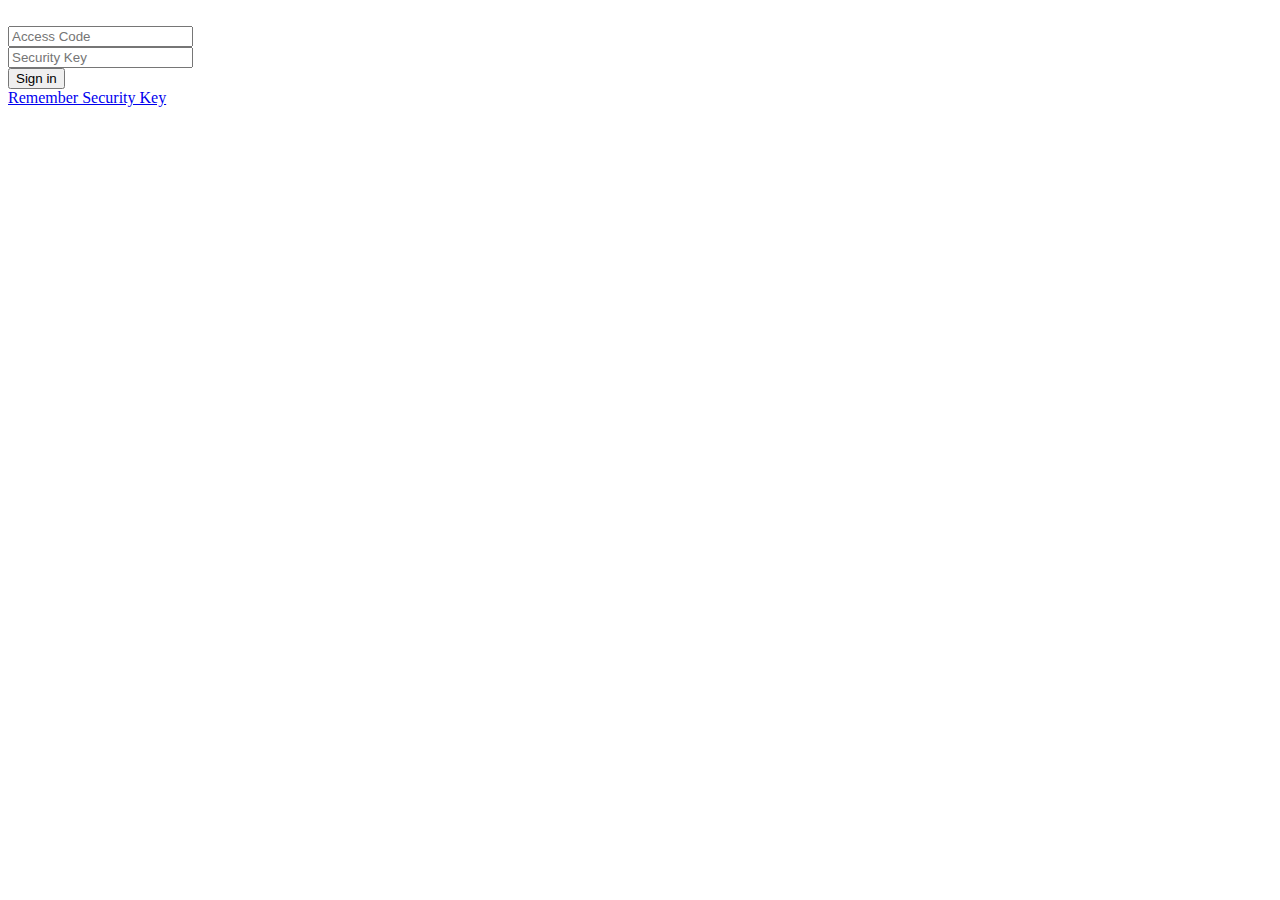
<file: Umbrella/src/main/resources/templates/index.html>
<!DOCTYPE html>
<html lang="es" xmlns:th="http://www.thymeleaf.org">
<head>
<meta charset="UTF-8">
<title>Umbrella Corp.</title>
<!-- JQUERY -->
<script type="text/javascript" th:src="@{/js/common/jquery.js}"></script>
<!--FRAMEWORK BOOTSTRAP para el estilo de la pagina-->
<link rel="stylesheet" th:href="@{/css/common/bootstrap.min.css}" />
<script type="text/javascript" th:src="@{/js/common/bootstrap.min.js}"></script>


<!-- Los iconos tipo Solid de Fontawesome-->
<link rel="stylesheet" th:href="@{https://use.fontawesome.com/releases/v5.0.8/css/solid.css}" /> 
<script type="text/javascript" th:src="@{https://use.fontawesome.com/releases/v5.0.7/js/all.js}"></script>
<!-- Nuestro css-->
<link rel="stylesheet" th:href="@{/css/login/index.css}" />
</head>
<body class="login-background">
	<div class="modal-dialog text-center">
		<div class="col-sm-8 main-section">
			<div class="modal-content">
				<div class="col-12 avatar-img">
					<img th:src="@{/img/login/racoon.png}" />
				</div>
				<form class="col-12" action="">
					<div class="form-group" id="user-group">
						<input type="text" class="form-control" placeholder="Access Code">
					</div>
					<div class="form-group" id="pwd-group">
						<input type="password" class="form-control" placeholder="Security Key">
					</div>
					<button type="submit" class="btn btn-danger sign-in"><i class="fas fa-sign-in-alt"></i>  Sign in</button>
				</form>
				<div class="col-12 forgot">
					<a href="#">Remember Security Key</a>
				</div>
			</div>
		</div>
	</div>
</body>
</html>
</file>
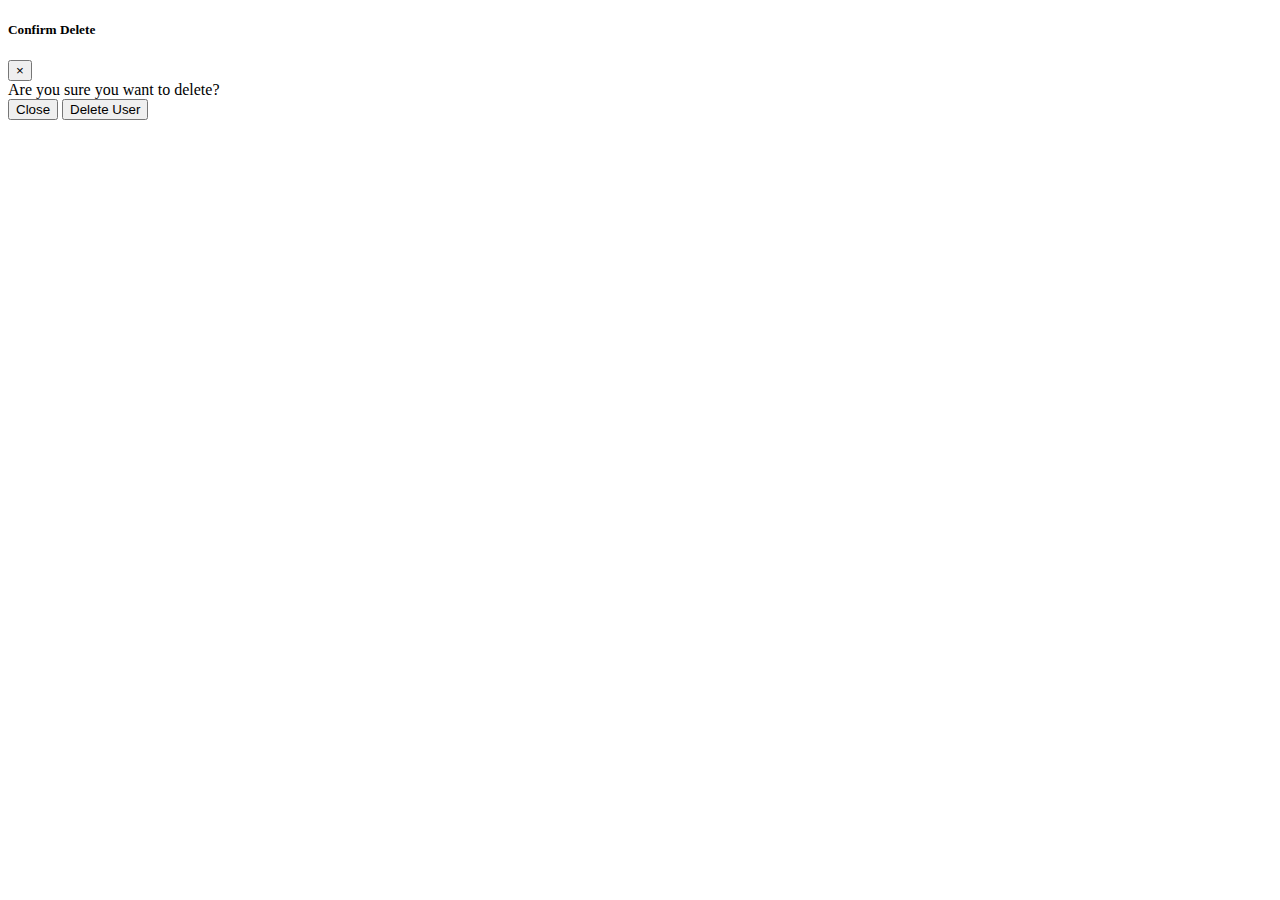
<file: Umbrella/src/main/resources/templates/common/confirm-delete-dialog.html>
<!DOCTYPE html>
<html>
<head>
<meta charset="UTF-8">
</head>
<body>
	
	<!-- Modal -->
<div class="modal fade" id="deleteModal" tabindex="-1" role="dialog" aria-labelledby="deleteModalTitle" aria-hidden="true">
  <div class="modal-dialog modal-dialog-centered" role="document">
    <div class="modal-content">
      <div class="modal-header">
        <h5 class="modal-title" id="exampleModalLongTitle">Confirm Delete</h5>
        <button type="button" class="close" data-dismiss="modal" aria-label="Close">
          <span aria-hidden="true">×</span>
        </button>
      </div>
      <div class="modal-body">
        Are you sure you want to delete?
        <input type="hidden" id="userIdHiddenInput" name="userIdHiddenInput"/>
      </div>
      <div class="modal-footer">
        <button type="button" class="btn btn-secondary" data-dismiss="modal">Close</button>
        <button type="button" class="btn btn-danger" th:onclick="deleteUser()">Delete User</button>
      </div>
    </div>
  </div>
</div>
	
</body>
</html>
</file>
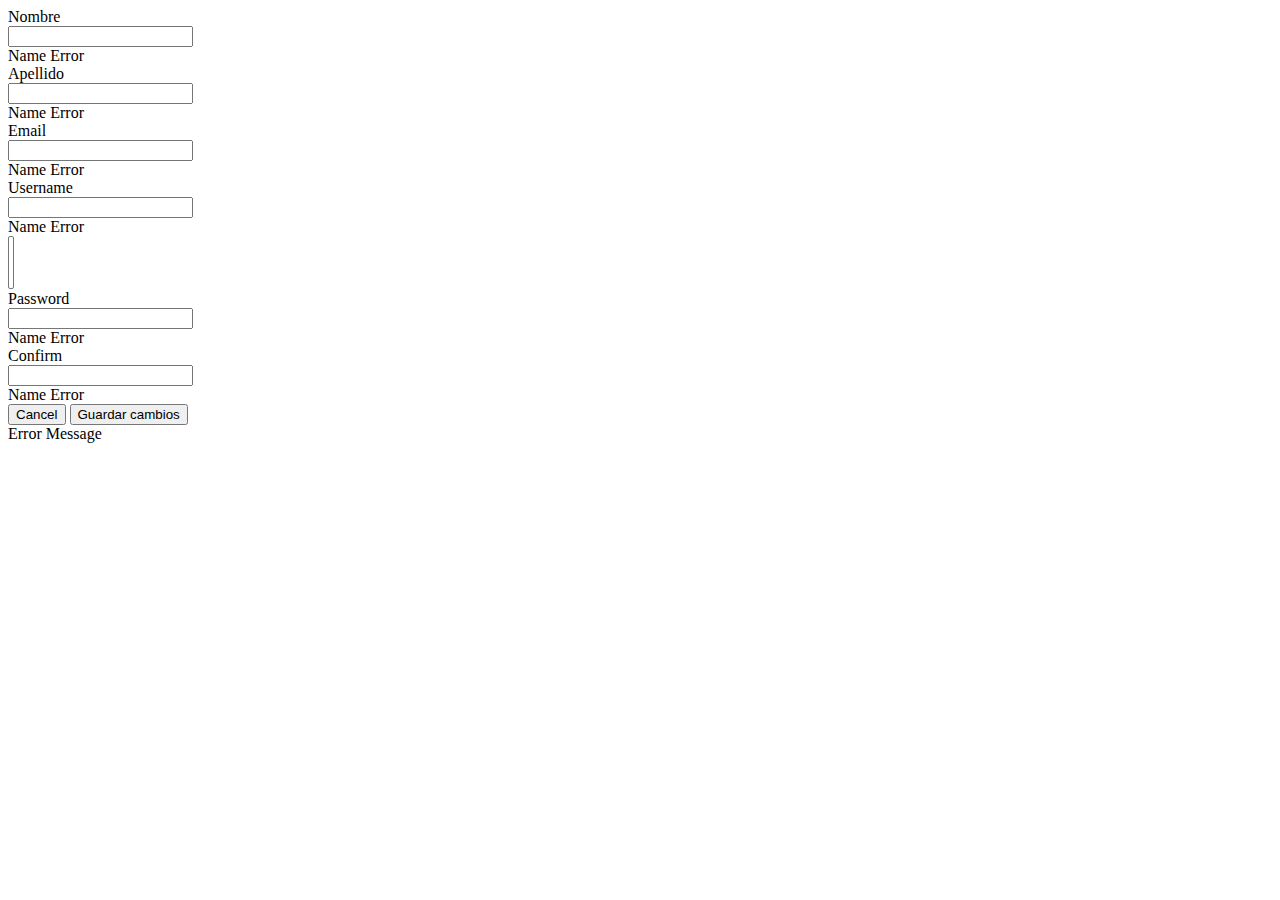
<file: Umbrella/src/main/resources/templates/patient/form.html>
<!DOCTYPE html>
<html lang="en" xmlns:th="http://www.thymeleaf.org">
<head>
<meta charset="UTF-8">
<title>Insert title here</title>
<!-- JQUERY -->
<script type="text/javascript" th:src="@{/js/common/jquery.js}"></script>
<!--FRAMEWORK BOOTSTRAP para el estilo de la pagina-->
<link rel="stylesheet" th:href="@{/css/common/bootstrap.min.css}" />
<script type="text/javascript" th:src="@{/js/common/bootstrap.min.js}"></script>
<!-- Los iconos tipo Solid de Fontawesome-->
<link rel="stylesheet" th:href="@{https://use.fontawesome.com/releases/v5.0.8/css/solid.css}" />
<script type="text/javascript" th:src="@{https://use.fontawesome.com/releases/v5.0.7/js/all.js}"></script>
<script
	src="https://cdnjs.cloudflare.com/ajax/libs/popper.js/1.12.9/umd/popper.min.js"
	integrity="sha384-ApNbgh9B+Y1QKtv3Rn7W3mgPxhU9K/ScQsAP7hUibX39j7fakFPskvXusvfa0b4Q"
	crossorigin="anonymous">
</script>

<!-- DATA TABLE -->
<script type="text/javascript" th:src="@{https://cdn.datatables.net/1.10.19/js/jquery.dataTables.min.js}"></script>
<script type="text/javascript" th:src="@{https://cdn.datatables.net/1.10.19/js/dataTables.bootstrap4.min.js}"></script>
<link rel="stylesheet" th:href="@{https://cdnjs.cloudflare.com/ajax/libs/twitter-bootstrap/4.1.1/css/bootstrap.css}">	
<link rel="stylesheet" th:href="@{https://cdn.datatables.net/1.10.19/css/dataTables.bootstrap4.min.css}">

<!-- Nuestro css-->
<link rel="stylesheet" th:href="@{/css/form/main.css}" />
<script type="text/javascript" th:src="@{/js/common/table.js}"></script>

</head>
<body class="background">
	<form id="userForm" class="form" role="form" autocomplete="off" th:object="${user}" th:action="@{/user/view}" method="post">
		<div class="form-group row">
			<label class="col-lg-3 col-form-label form-control-label">Nombre</label>
			<div class="col-lg-9">
				<input class="form-control" type="text" th:field="${user.firstName}">
				<div class="alert-danger" th:if="${#fields.hasErrors('firstName')}" th:errors="*{firstName}">Name Error</div>
			</div>
		</div>
		<div class="form-group row">
			<label class="col-lg-3 col-form-label form-control-label">Apellido</label>
			<div class="col-lg-9">
				<input class="form-control" type="text" th:field="${user.lastName}">
				<div class="alert-danger" th:if="${#fields.hasErrors('lastName')}" th:errors="*{lastName}">Name Error</div> 
			</div>
		</div>
		<div class="form-group row">
			<label class="col-lg-3 col-form-label form-control-label">Email</label>
			<div class="col-lg-9">
				<input class="form-control" type="email" th:field="${user.email}">
				<div class="alert-danger" th:if="${#fields.hasErrors('email')}" th:errors="*{email}">Name Error</div>
			</div>
		</div>
		<div class="form-group row">
			<label class="col-lg-3 col-form-label form-control-label">Username</label>
			<div class="col-lg-9">
				<input class="form-control" type="text" th:field="${user.username}">
				<div class="alert-danger" th:if="${#fields.hasErrors('username')}" th:errors="*{username}">Name Error</div>
			</div>
		</div>
		<div class="form-group row">
			<label th:text="Roles"
				class="col-lg-3 col-form-label form-control-label"></label>
			<div class="col-lg-9">
				<select class="form-control" size="3" th:field="${user.roles}">
					<option th:each="role :${roles}" th:value="${role.id}"
						th:text="${role.name}"></option>
				</select>
			</div>
		</div>
		<div class="form-group row">
			<label class="col-lg-3 col-form-label form-control-label">Password</label>
			<div class="col-lg-9">
				<input class="form-control" type="password" th:field="${user.password}">
				<div class="alert-danger" th:if="${#fields.hasErrors('password')}" th:errors="*{password}">Name Error</div> 
			</div>
		</div>
		<div class="form-group row">
			<label class="col-lg-3 col-form-label form-control-label">Confirm</label>
			<div class="col-lg-9">
				<input class="form-control" type="password" th:field="${user.confirmPassword}">
				<div class="alert-danger" th:if="${#fields.hasErrors('confirmPassword')}" th:errors="*{confirmPassword}">Name Error</div>
			</div>
		</div>
		<!-- <input class="" type="checkbox" th:field="${user.enabled}" th:checked="true"> -->
		<div class="form-group row">
			<div class="col-lg-12 text-center">
				<input type="reset" class="btn btn-secondary" value="Cancel">
				<input type="submit" class="btn btn-danger" value="Guardar cambios">
			</div>
		</div>
		<div class="alert alert-danger text-center" th:if="${formErrorMessage}" th:text="${formErrorMessage}">Error Message</div>
	</form>
</body>
</html>
</file>
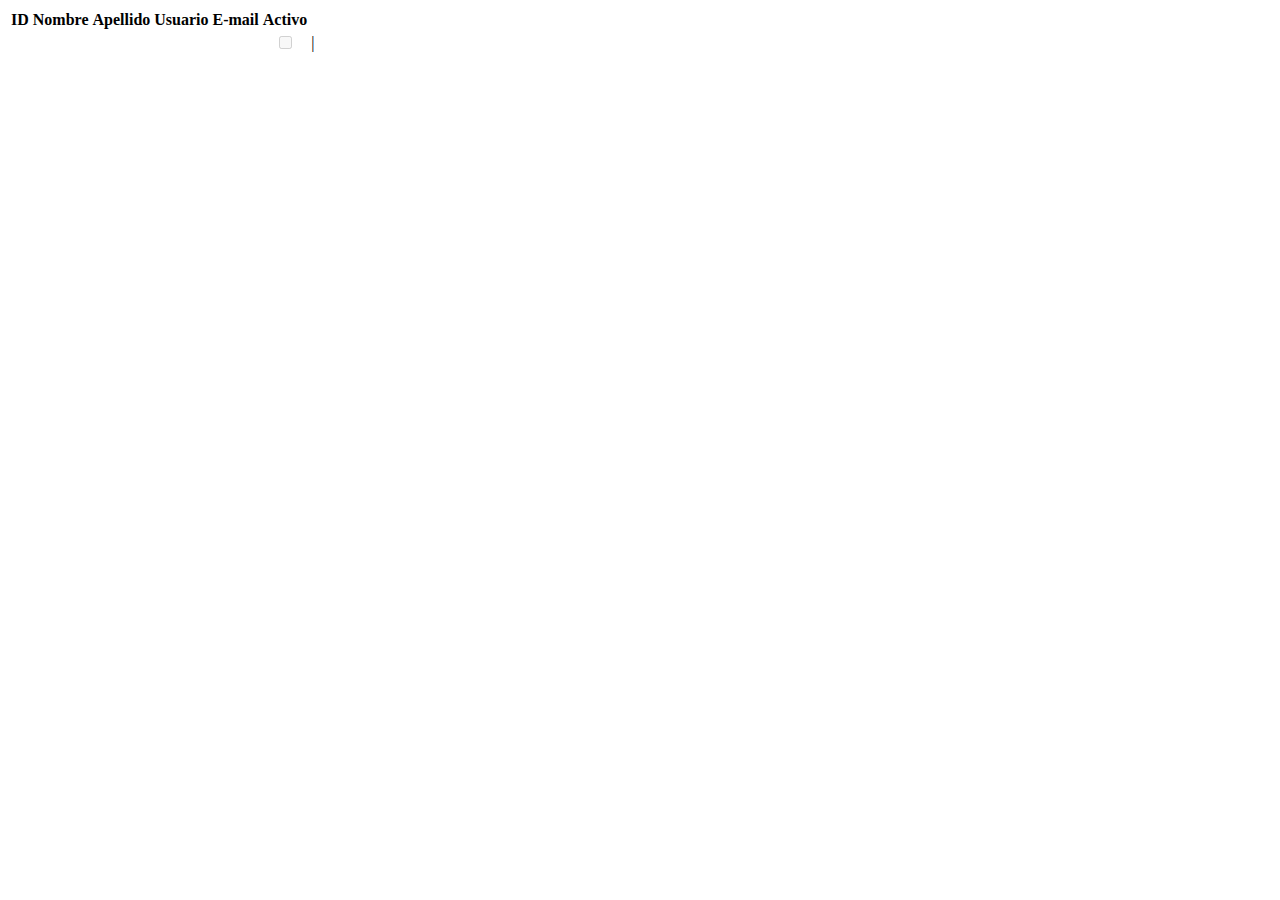
<file: Umbrella/src/main/resources/templates/patient/list.html>
<!DOCTYPE html>
<html lang="en" xmlns:th="http://www.thymeleaf.org">
<head>
<meta charset="UTF-8">
<title>Insert title here</title>
</head>
<body>
	<div class="table-responsive">
		<table id="userList"
			class="table table-bordered table-hover table-striped">
			<thead class="thead-light">
				<tr>
					<th scope="col">ID</th>
					<th scope="col">Nombre</th>
					<th scope="col">Apellido</th>
					<th scope="col">Usuario</th>
					<th scope="col">E-mail</th>
					<th scope="col">Activo</th>
					<th></th>
				</tr>
			</thead>
			<tbody>
				<tr th:each="user: ${userList}">
					<td th:text="${user.id}"></td>
					<td th:text="${user.firstName}"></td>
					<td th:text="${user.lastName}"></td>
					<td th:text="${user.username}"></td>
					<td th:text="${user.email}"></td><!-- -->
					<th class="td-center">
						<input type="checkbox" th:checked="${user.enabled}" disabled/>
					</th>
					<td>
						<span> 
							<a href="#"> <i class="fas fa-edit"></i>
								</a> |
						</span>
					 	<span> 
						 		<a href="#"> <i class="fas fa-user-times"> </i>
								</a>
						</span>
					</td>
				</tr>
			</tbody>
		</table>
	</div>
</body>
</html>
</file>
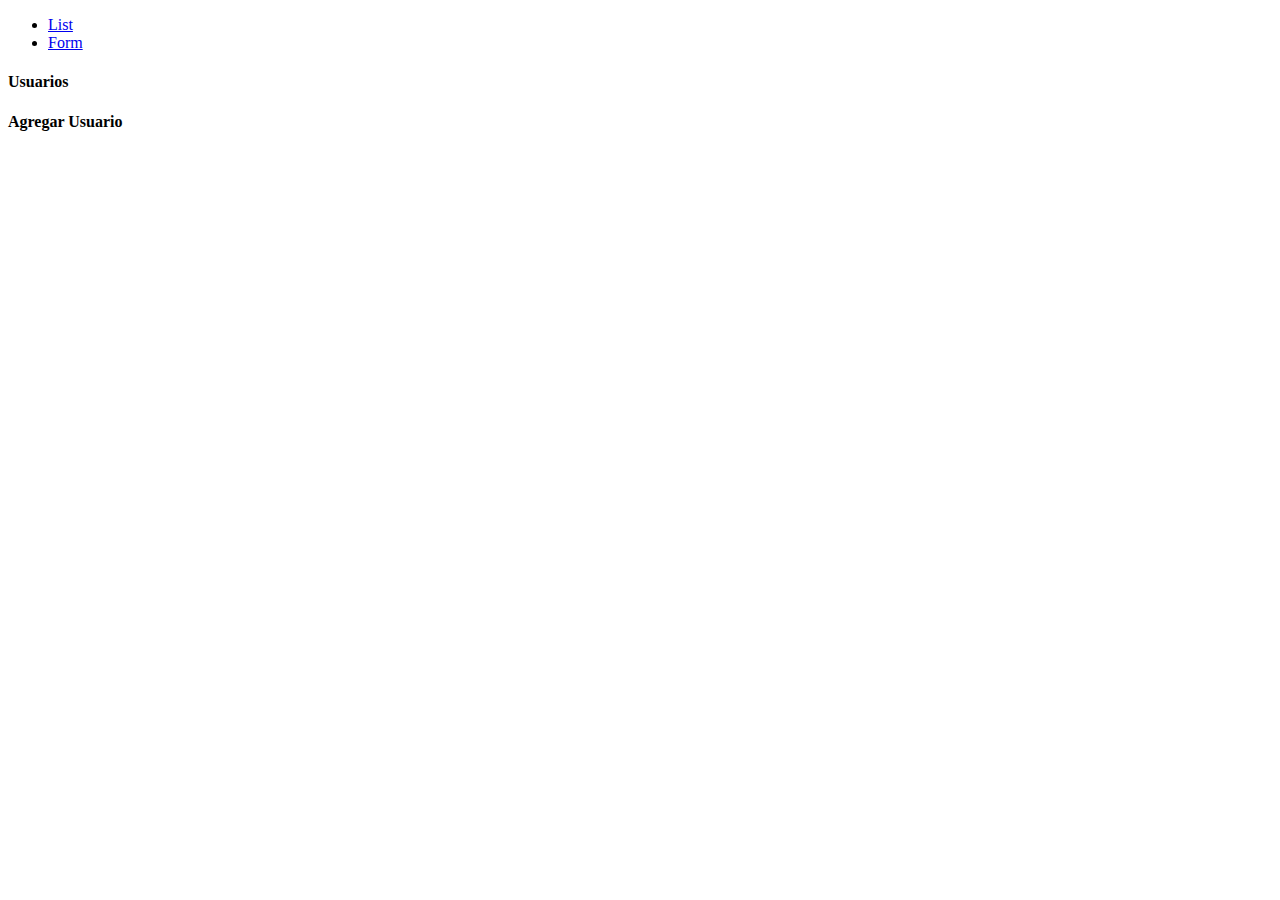
<file: Umbrella/src/main/resources/templates/patient/view.html>
<!DOCTYPE html>
<html lang="en" xmlns:th="http://www.thymeleaf.org">
<head>
<meta charset="UTF-8">
<title>Vista</title>
<!-- JQUERY -->
<script type="text/javascript" th:src="@{/js/common/jquery.js}"></script>
<!--FRAMEWORK BOOTSTRAP para el estilo de la pagina-->
<link rel="stylesheet" th:href="@{/css/common/bootstrap.min.css}" />
<script type="text/javascript" th:src="@{/js/common/bootstrap.min.js}"></script>
<!-- Los iconos tipo Solid de Fontawesome-->
<link rel="stylesheet" th:href="@{https://use.fontawesome.com/releases/v5.0.8/css/solid.css}" />
<script type="text/javascript" th:src="@{https://use.fontawesome.com/releases/v5.0.7/js/all.js}"></script>
<script
	src="https://cdnjs.cloudflare.com/ajax/libs/popper.js/1.12.9/umd/popper.min.js"
	integrity="sha384-ApNbgh9B+Y1QKtv3Rn7W3mgPxhU9K/ScQsAP7hUibX39j7fakFPskvXusvfa0b4Q"
	crossorigin="anonymous">
</script>

<!-- DATA TABLE -->
<script type="text/javascript" th:src="@{https://cdn.datatables.net/1.10.19/js/jquery.dataTables.min.js}"></script>
<script type="text/javascript" th:src="@{https://cdn.datatables.net/1.10.19/js/dataTables.bootstrap4.min.js}"></script>
<link rel="stylesheet" th:href="@{https://cdnjs.cloudflare.com/ajax/libs/twitter-bootstrap/4.1.1/css/bootstrap.css}">	
<link rel="stylesheet" th:href="@{https://cdn.datatables.net/1.10.19/css/dataTables.bootstrap4.min.css}">

<!-- Nuestro css-->
<link rel="stylesheet" th:href="@{/css/form/main.css}" />
<script type="text/javascript" th:src="@{/js/common/table.js}"></script>

</head>
<body class="background">
	<div class="container">
		<div class="mx-auto col-sm-8 main-section" id="myTab" role="tablist">
			<ul class="nav nav-tabs justify-content-end">
				<li class="nav-item">
					<a class="nav-link" th:classappend=" ${listTab}" id="list-tab" data-toggle="tab" href="#list" role="tab" aria-controls="list" aria-selected="false">
						List
					</a>
				</li>
				<li class="nav-item">
					<a class="nav-link" th:classappend=" ${formTab}" id="form-tab" data-toggle="tab" href="#form" role="tab" aria-controls="form" aria-selected="true">
						Form
					</a>
				</li>
			</ul>
			<div class="tab-content" id="myTabContent">
				<div class="tab-pane fade show" th:classappend=" ${listTab}" id="list" role="tabpanel" aria-labelledby="list-tab">
					<div class="card">
						<div class="card-header">
							<h4>Usuarios</h4>
						</div>
						<div class="card-body">
							<div th:include="patient/list.html" th:remove="tag"></div>
						</div>
					</div>
				</div>
				<div class="tab-pane fade show" th:classappend="${formTab}" id="form" role="tabpanel" aria-labelledby="form-tab">
					<div class="card">
						<div class="card-header">
							<h4>Agregar Usuario</h4>
						</div>
						<div class="card-body">
							<div th:include="patient/form.html" th:remove="tag"></div>
						</div>
					</div>
				</div>
			</div>
		</div>
	</div>
</body>
</html>
</file>
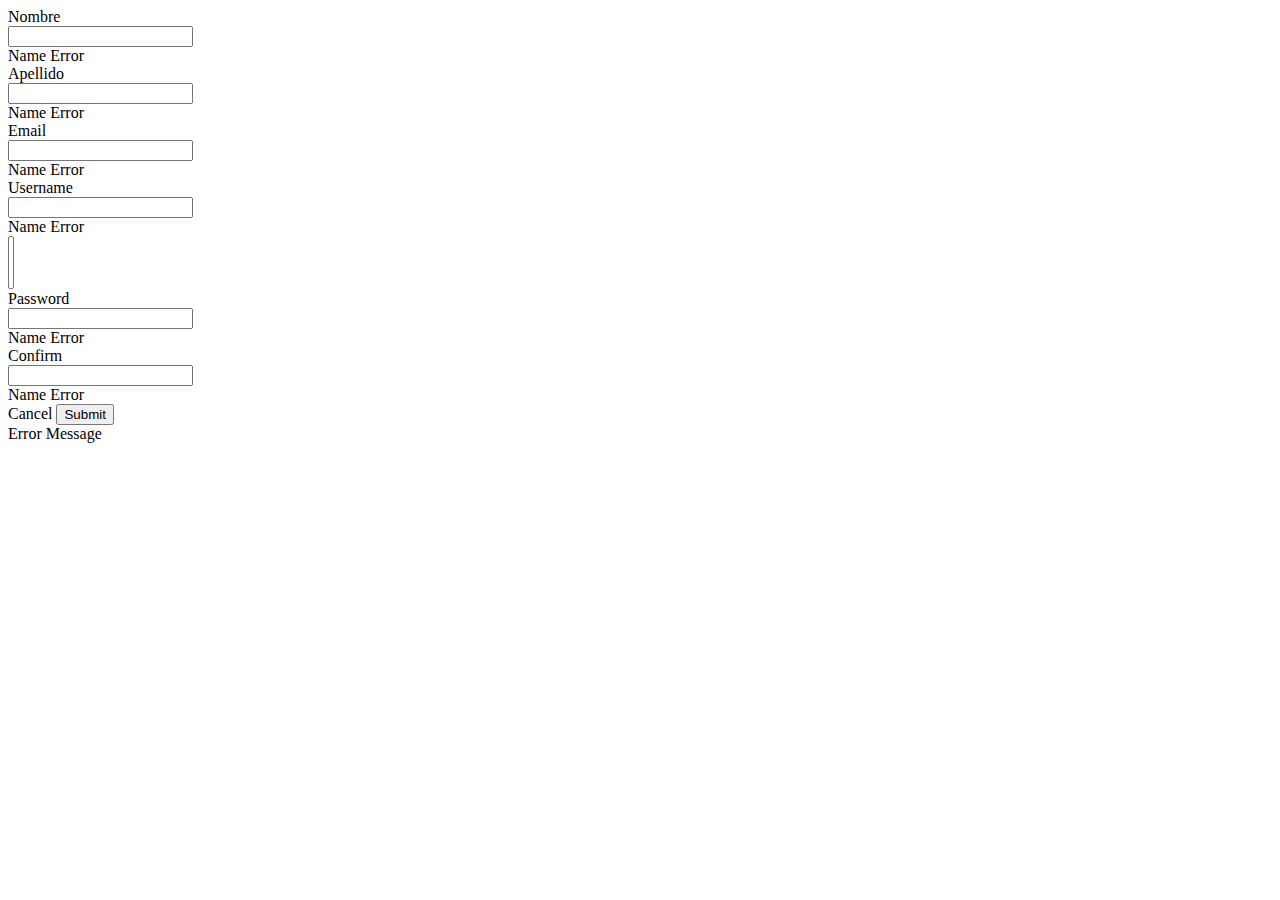
<file: Umbrella/src/main/resources/templates/user/form.html>
<!DOCTYPE html>
<html lang="en" xmlns:th="http://www.thymeleaf.org">
<head>
<meta charset="UTF-8">
<title>Insert title here</title>
<!-- JQUERY -->
<script type="text/javascript" th:src="@{/js/common/jquery.js}"></script>
<!--FRAMEWORK BOOTSTRAP para el estilo de la pagina-->
<link rel="stylesheet" th:href="@{/css/common/bootstrap.min.css}" />
<script type="text/javascript" th:src="@{/js/common/bootstrap.min.js}"></script>
<!-- Los iconos tipo Solid de Fontawesome-->
<link rel="stylesheet" th:href="@{https://use.fontawesome.com/releases/v5.0.8/css/solid.css}" />
<script type="text/javascript" th:src="@{https://use.fontawesome.com/releases/v5.0.7/js/all.js}"></script>
<script
	src="https://cdnjs.cloudflare.com/ajax/libs/popper.js/1.12.9/umd/popper.min.js"
	integrity="sha384-ApNbgh9B+Y1QKtv3Rn7W3mgPxhU9K/ScQsAP7hUibX39j7fakFPskvXusvfa0b4Q"
	crossorigin="anonymous">
</script>

<!-- DATA TABLE -->
<script type="text/javascript" th:src="@{https://cdn.datatables.net/1.10.19/js/jquery.dataTables.min.js}"></script>
<script type="text/javascript" th:src="@{https://cdn.datatables.net/1.10.19/js/dataTables.bootstrap4.min.js}"></script>
<link rel="stylesheet" th:href="@{https://cdnjs.cloudflare.com/ajax/libs/twitter-bootstrap/4.1.1/css/bootstrap.css}">	
<link rel="stylesheet" th:href="@{https://cdn.datatables.net/1.10.19/css/dataTables.bootstrap4.min.css}">

<!-- Nuestro css-->
<link rel="stylesheet" th:href="@{/css/form/main.css}" />
<script type="text/javascript" th:src="@{/js/common/table.js}"></script>

</head>
<body class="background">
	<form id="userForm" class="form" role="form" autocomplete="off" th:object="${user}" th:action="${editMode} ?@{/user/editUser} :@{/user/view}" method="post">
 	<input class="form-control" type=hidden th:field="${user.id}" th:if="${editMode}">
 	<input class="form-control" type=hidden th:field="${user.password}" value="xxx" th:if="${editMode}">
 	<input class="form-control" type=hidden th:field="${user.confirmPassword}"  th:if="${editMode}"> 
		<div class="form-group row">
			<label class="col-lg-3 col-form-label form-control-label">Nombre</label>
			<div class="col-lg-9">
				<input class="form-control" type="text" th:field="${user.firstName}">
				<div class="alert-danger" th:if="${#fields.hasErrors('firstName')}" th:errors="*{firstName}">Name Error</div>
			</div>
		</div>
		<div class="form-group row">
			<label class="col-lg-3 col-form-label form-control-label">Apellido</label>
			<div class="col-lg-9">
				<input class="form-control" type="text" th:field="${user.lastName}">
				<div class="alert-danger" th:if="${#fields.hasErrors('lastName')}" th:errors="*{lastName}">Name Error</div> 
			</div>
		</div>
		<div class="form-group row">
			<label class="col-lg-3 col-form-label form-control-label">Email</label>
			<div class="col-lg-9">
				<input class="form-control" type="email" th:field="${user.email}">
				<div class="alert-danger" th:if="${#fields.hasErrors('email')}" th:errors="*{email}">Name Error</div>
			</div>
		</div>
		<div class="form-group row">
			<label class="col-lg-3 col-form-label form-control-label">Username</label>
			<div class="col-lg-9">
				<input class="form-control" type="text" th:field="${user.username}">
				<div class="alert-danger" th:if="${#fields.hasErrors('username')}" th:errors="*{username}">Name Error</div>
			</div>
		</div>
		<div class="form-group row">
			<label th:text="Roles"
				class="col-lg-3 col-form-label form-control-label"></label>
			<div class="col-lg-9">
				<select class="form-control" size="3" th:field="${user.roles}">
					<option th:each="role :${roles}" th:value="${role.id}"
						th:text="${role.name}"></option>
				</select>
			</div>
		</div>
		<div class="form-group row" th:if="${editMode==null or editMode==false}">
			<label class="col-lg-3 col-form-label form-control-label">Password</label>
			<div class="col-lg-9">
				<input class="form-control" type="password" th:field="${user.password}">
				<div class="alert-danger" th:if="${#fields.hasErrors('password')}" th:errors="*{password}">Name Error</div> 
			</div>
		</div>
		<div class="form-group row" th:if="${editMode==null or editMode==false}">
			<label class="col-lg-3 col-form-label form-control-label">Confirm</label>
			<div class="col-lg-9">
				<input class="form-control" type=hidden name="password"  th:if="${editMode}">
				<input class="form-control" type="password" th:field="${user.confirmPassword}">
				<div class="alert-danger" th:if="${#fields.hasErrors('confirmPassword')}" th:errors="*{confirmPassword}">Name Error</div>
			</div>
		</div>
		<div class="form-group row">
			<div class="col-lg-12 text-center">
				<a class="btn btn-secondary"  th:href="@{'/user/cancel'}">Cancel</a>
				<input type="submit" class="btn btn-danger" th:value="${editMode}?'Guardar Usuario':'Crear Usuario'">
			</div>
		</div>
		<div class="alert alert-danger text-center" th:if="${formErrorMessage}" th:text="${formErrorMessage}">Error Message</div>
	</form>
</body>
</html>
</file>
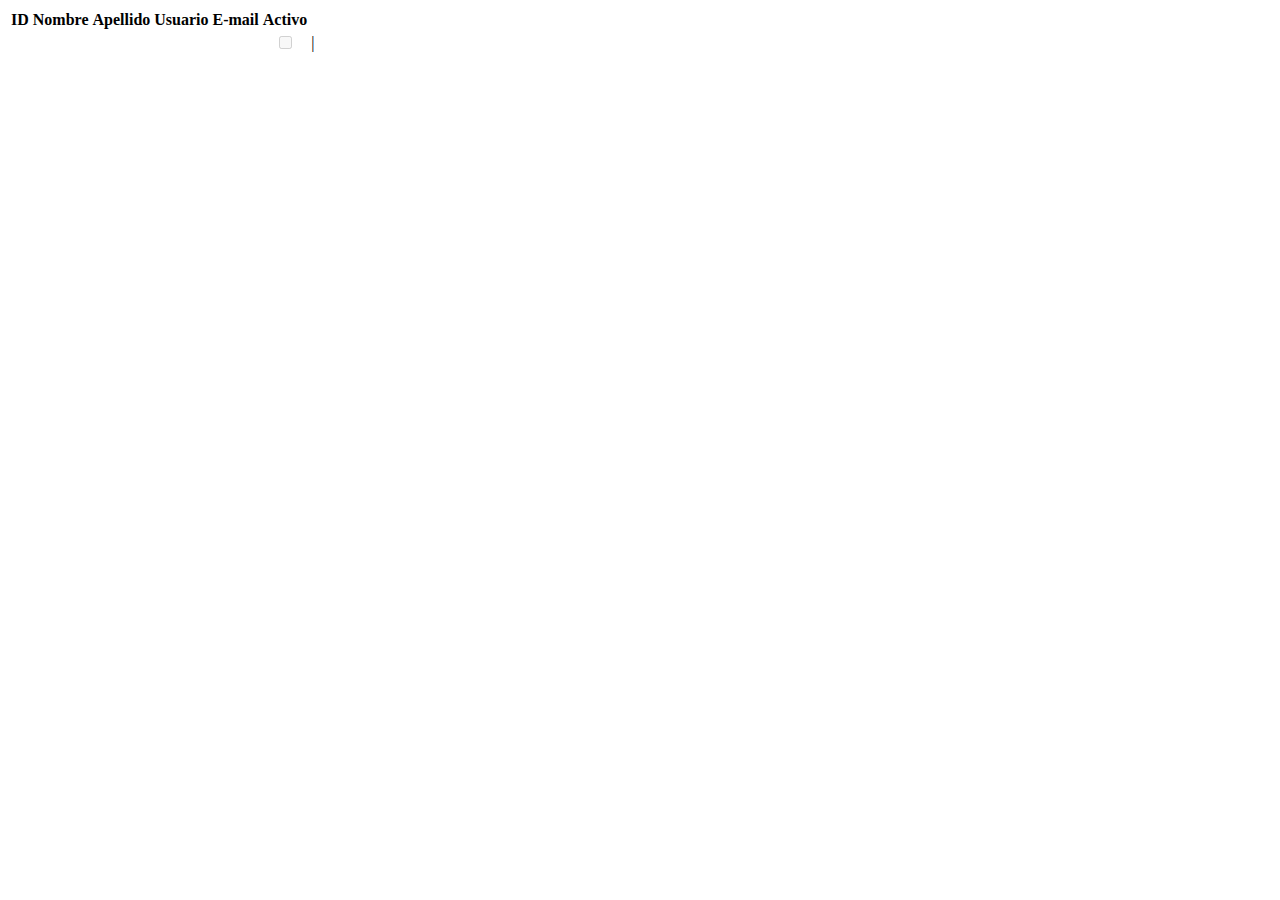
<file: Umbrella/src/main/resources/templates/user/list.html>
<!DOCTYPE html>
<html lang="en" xmlns:th="http://www.thymeleaf.org">
<head>
<meta charset="UTF-8">
</head>
<body>
	<div class="table-responsive">
		<table id="userList"
			class="table table-bordered table-hover table-striped">
			<thead class="thead-light">
				<tr>
					<th scope="col">ID</th>
					<th scope="col">Nombre</th>
					<th scope="col">Apellido</th>
					<th scope="col">Usuario</th>
					<th scope="col">E-mail</th>
					<th scope="col">Activo</th>
					<th></th>
				</tr>
			</thead>
			<tbody>
				<tr th:each="user: ${userList}">
					<td th:text="${user.id}"></td>
					<td th:text="${user.firstName}"></td>
					<td th:text="${user.lastName}"></td>
					<td th:text="${user.username}"></td>
					<td th:text="${user.email}"></td><!-- -->
					<th class="td-center">
						<input type="checkbox" th:checked="${user.enabled}" disabled/>
					</th>
					<td>
						<span> 
							<a href="#" th:href="@{'/user/editUser/' + ${user.id}}"> <i class="fas fa-edit"></i>
								</a> |
						</span>
					 	<span> 
					 		<a href="#" th:onclick="'javascript:confirmDelete(\''+ ${user.id} +'\');'"><i class="fas fa-user-times"></i></a>
						</span>
					</td>
				</tr>
			</tbody>
		</table>
		<div id="deleteError" th:if="${deleteError}" class="alert alert-danger text-center" role="alert">
			<span th:text="${deleteError}"></span>
		</div>
	</div>
</body>
</html>
</file>
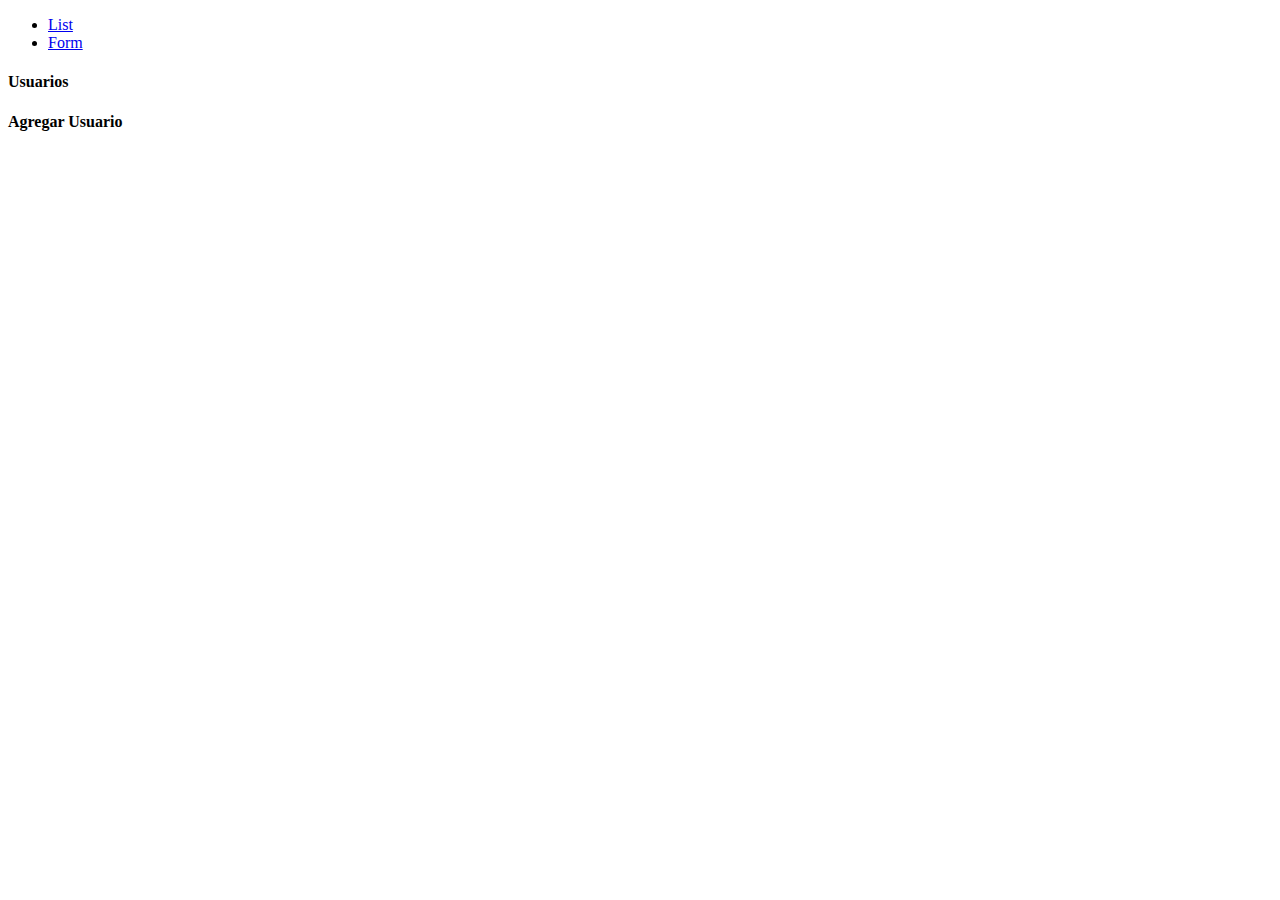
<file: Umbrella/src/main/resources/templates/user/view.html>
<!DOCTYPE html>
<html lang="en" xmlns:th="http://www.thymeleaf.org">
<head>
<meta charset="UTF-8">
<title>Vista</title>
<!-- JQUERY -->
<script type="text/javascript" th:src="@{/js/common/jquery.js}"></script>
<!--FRAMEWORK BOOTSTRAP para el estilo de la pagina-->
<link rel="stylesheet" th:href="@{/css/common/bootstrap.min.css}" />
<script type="text/javascript" th:src="@{/js/common/bootstrap.min.js}"></script>
<!-- Los iconos tipo Solid de Fontawesome-->
<link rel="stylesheet" th:href="@{https://use.fontawesome.com/releases/v5.0.8/css/solid.css}" />
<script type="text/javascript" th:src="@{https://use.fontawesome.com/releases/v5.0.7/js/all.js}"></script>
<script
	src="https://cdnjs.cloudflare.com/ajax/libs/popper.js/1.12.9/umd/popper.min.js"
	integrity="sha384-ApNbgh9B+Y1QKtv3Rn7W3mgPxhU9K/ScQsAP7hUibX39j7fakFPskvXusvfa0b4Q"
	crossorigin="anonymous">
</script>

<!-- DATA TABLE -->
<script type="text/javascript" th:src="@{https://cdn.datatables.net/1.10.19/js/jquery.dataTables.min.js}"></script>
<script type="text/javascript" th:src="@{https://cdn.datatables.net/1.10.19/js/dataTables.bootstrap4.min.js}"></script>
<link rel="stylesheet" th:href="@{https://cdnjs.cloudflare.com/ajax/libs/twitter-bootstrap/4.1.1/css/bootstrap.css}">	
<link rel="stylesheet" th:href="@{https://cdn.datatables.net/1.10.19/css/dataTables.bootstrap4.min.css}">

<!-- Nuestro css-->
<link rel="stylesheet" th:href="@{/css/form/main.css}" />
<script type="text/javascript" th:src="@{/js/common/table.js}"></script>

</head>
<body class="background">
	<div class="container">
		<div class="mx-auto col-sm-8 main-section" id="myTab" role="tablist">
			<ul class="nav nav-tabs justify-content-end">
				<li class="nav-item">
					<a class="nav-link" th:classappend=" ${listTab}" id="list-tab" data-toggle="tab" href="#list" role="tab" aria-controls="list" aria-selected="false">
						List
					</a>
				</li>
				<li class="nav-item">
					<a class="nav-link" th:classappend=" ${formTab}" id="form-tab" data-toggle="tab" href="#form" role="tab" aria-controls="form" aria-selected="true">
						Form
					</a>
				</li>
			</ul>
			<div class="tab-content" id="myTabContent">
				<div class="tab-pane fade show" th:classappend=" ${listTab}" id="list" role="tabpanel" aria-labelledby="list-tab">
					<div class="card">
						<div class="card-header">
							<h4>Usuarios</h4>
						</div>
						<div class="card-body">
							<div th:include="user/list" th:remove="tag"></div>
						</div>
					</div>
				</div>
				<div class="tab-pane fade show" th:classappend="${formTab}" id="form" role="tabpanel" aria-labelledby="form-tab">
					<div class="card">
						<div class="card-header">
							<h4>Agregar Usuario</h4>
						</div>
						<div class="card-body">
							<div th:include="user/form" th:remove="tag"></div>
						</div>
					</div>
				</div>
			</div>
		</div>
	</div>
	<div th:include="common/confirm-delete-dialog.html" th:remove="tag"></div>
</body>
</html>
</file>
